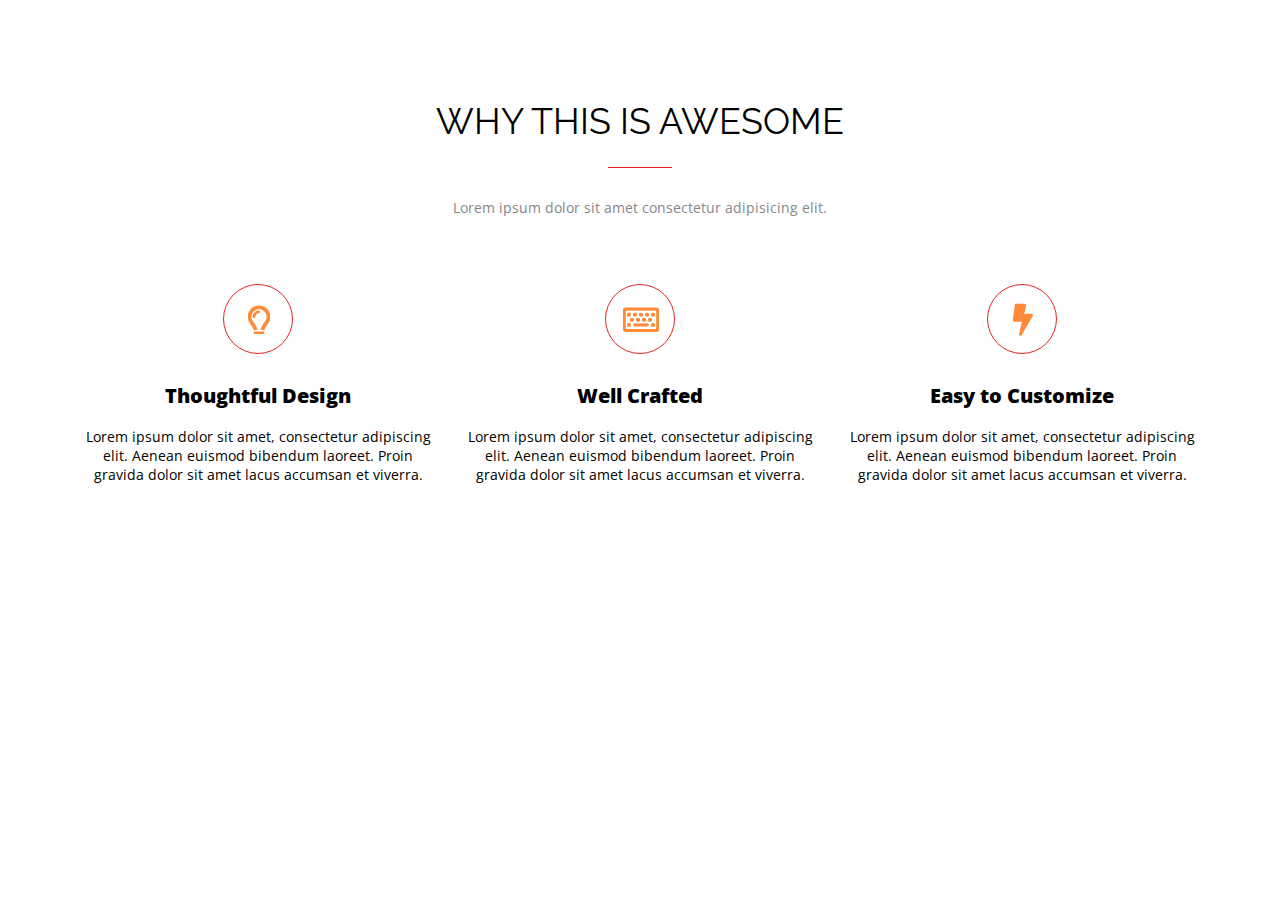
<file: homework_awesome/index.html>
<!DOCTYPE html>
<html lang="en">
<head>
    <meta charset="UTF-8">
    <meta http-equiv="X-UA-Compatible" content="IE=edge">
    <meta name="viewport" content="width=device-width, initial-scale=1.0">
    <link href="https://fonts.googleapis.com/css2?family=Open+Sans:wght@400;700&family=Raleway&display=swap" rel="stylesheet">
    <link rel="stylesheet" href="./assets/css/style.css">
    <title>Awesome</title>
</head>
<body>
    <main>
        <section class="awesome">
            <h1>WHY THIS IS AWESOME</h1>
            <hr class="awesome-line">
            <p class="awesome-text">Lorem ipsum dolor sit amet consectetur adipisicing elit.</p>
            <div class="awesome-info">
                <div class="awesome-info-part">
                    <div class="awesome-info-part-circle"><img src="./assets/icons/light.svg" alt="lamp icons"></div>
                    <h2>Thoughtful Design</h2>
                    <p>Lorem ipsum dolor sit amet, consectetur adipiscing elit. Aenean euismod bibendum laoreet. Proin gravida  dolor sit amet lacus accumsan et viverra.</p>
                </div>
                <div class="awesome-info-part">
                    <div class="awesome-info-part-circle"><img src="./assets/icons/keyboard.svg" alt="keyboard icons"></div>
                    <h2>Well Crafted</h2>
                    <p>Lorem ipsum dolor sit amet, consectetur adipiscing elit. Aenean euismod bibendum laoreet. Proin gravida  dolor sit amet lacus accumsan et viverra.</p>
                </div>
                <div class="awesome-info-part">
                    <div class="awesome-info-part-circle"><img src="./assets/icons/lithing.svg" alt="lightning icons"></div>
                    <h2>Easy to Customize</h2>
                    <p>Lorem ipsum dolor sit amet, consectetur adipiscing elit. Aenean euismod bibendum laoreet. Proin gravida  dolor sit amet lacus accumsan et viverra.</p>
                </div>
            </div>
        </section>
    </main>
</body>
</html>
</file>
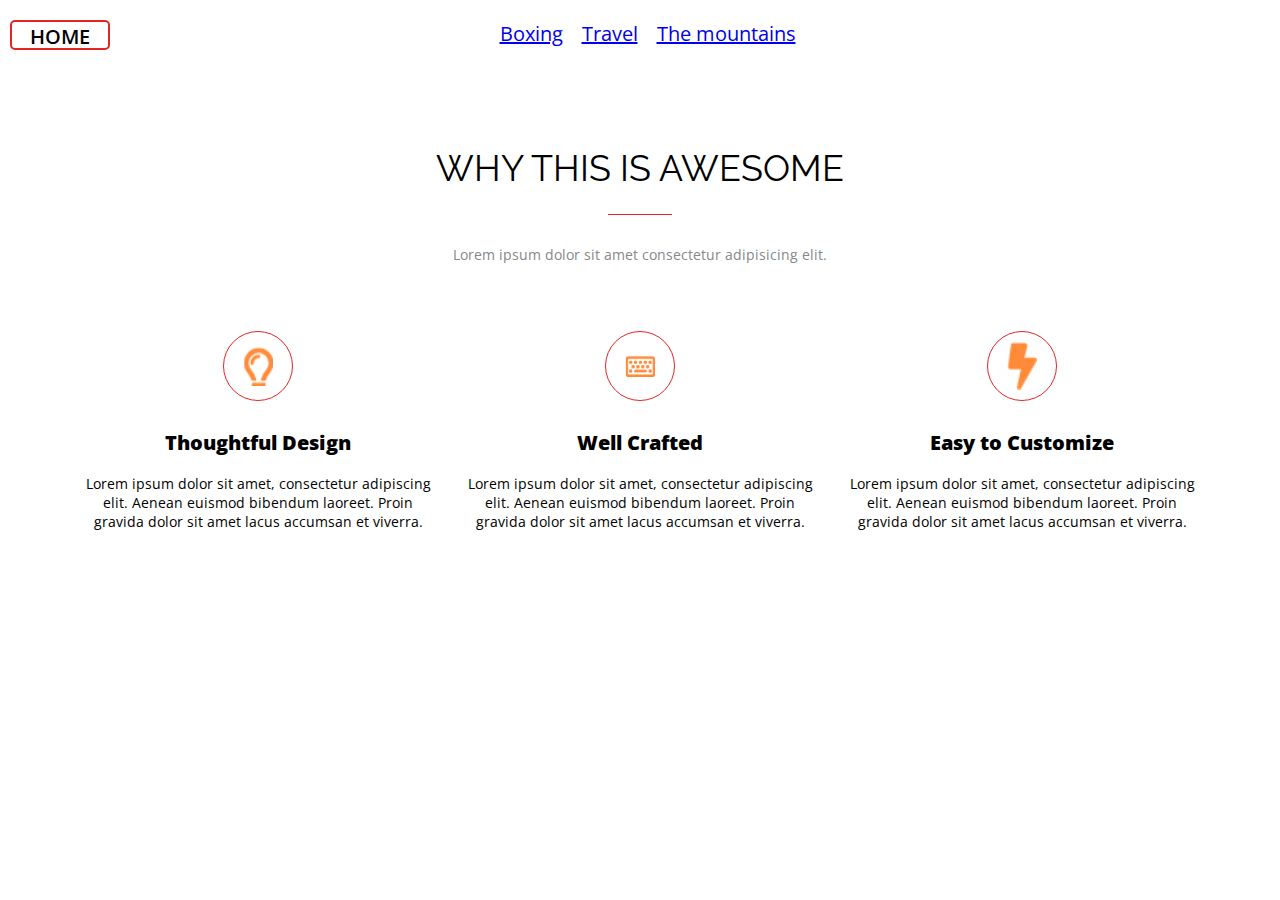
<file: homework_myhobby/index.html>
<!DOCTYPE html>
<html lang="en">
<head>
    <meta charset="UTF-8">
    <meta http-equiv="X-UA-Compatible" content="IE=edge">
    <meta name="viewport" content="width=device-width, initial-scale=1.0">
    <link href="https://fonts.googleapis.com/css2?family=Open+Sans:wght@400;700&family=Raleway&display=swap" rel="stylesheet">
    <link rel="stylesheet" href="./assets/css/style.css">
    <title>Awesome</title>
</head>
<body>
    <main>
        <header>
            <nav>
                <button class="header-home"><a href="./index.html">Home</a></button>  <!--  ведет на первую страницу -->
                <a href="./link_1.html" class="header-link">Boxing</a>
                <a href="./link_2.html" class="header-link">Travel</a>
                <a href="./link_3.html" class="header-link">The mountains</a>
            </nav>
        </header>
        <section class="awesome">
            <h1>WHY THIS IS AWESOME</h1>
            <hr class="awesome-line">
            <p class="awesome-text">Lorem ipsum dolor sit amet consectetur adipisicing elit.</p>
            <div class="awesome-info">
                <div class="awesome-info-part">
                    <div class="awesome-info-part-circle"><img src="./assets/icons/light.svg" alt="lamp icons"></div>
                    <h2>Thoughtful Design</h2>
                    <p>Lorem ipsum dolor sit amet, consectetur adipiscing elit. Aenean euismod bibendum laoreet. Proin gravida  dolor sit amet lacus accumsan et viverra.</p>
                </div>
                <div class="awesome-info-part">
                    <div class="awesome-info-part-circle"><img src="./assets/icons/keyboard.svg" alt="keyboard icons"></div>
                    <h2>Well Crafted</h2>
                    <p>Lorem ipsum dolor sit amet, consectetur adipiscing elit. Aenean euismod bibendum laoreet. Proin gravida  dolor sit amet lacus accumsan et viverra.</p>
                </div>
                <div class="awesome-info-part">
                    <div class="awesome-info-part-circle"><img src="./assets/icons/lithing.svg" alt="lightning icons"></div>
                    <h2>Easy to Customize</h2>
                    <p>Lorem ipsum dolor sit amet, consectetur adipiscing elit. Aenean euismod bibendum laoreet. Proin gravida  dolor sit amet lacus accumsan et viverra.</p>
                </div>
            </div>
        </section>
    </main>
</body>
</html>
</file>
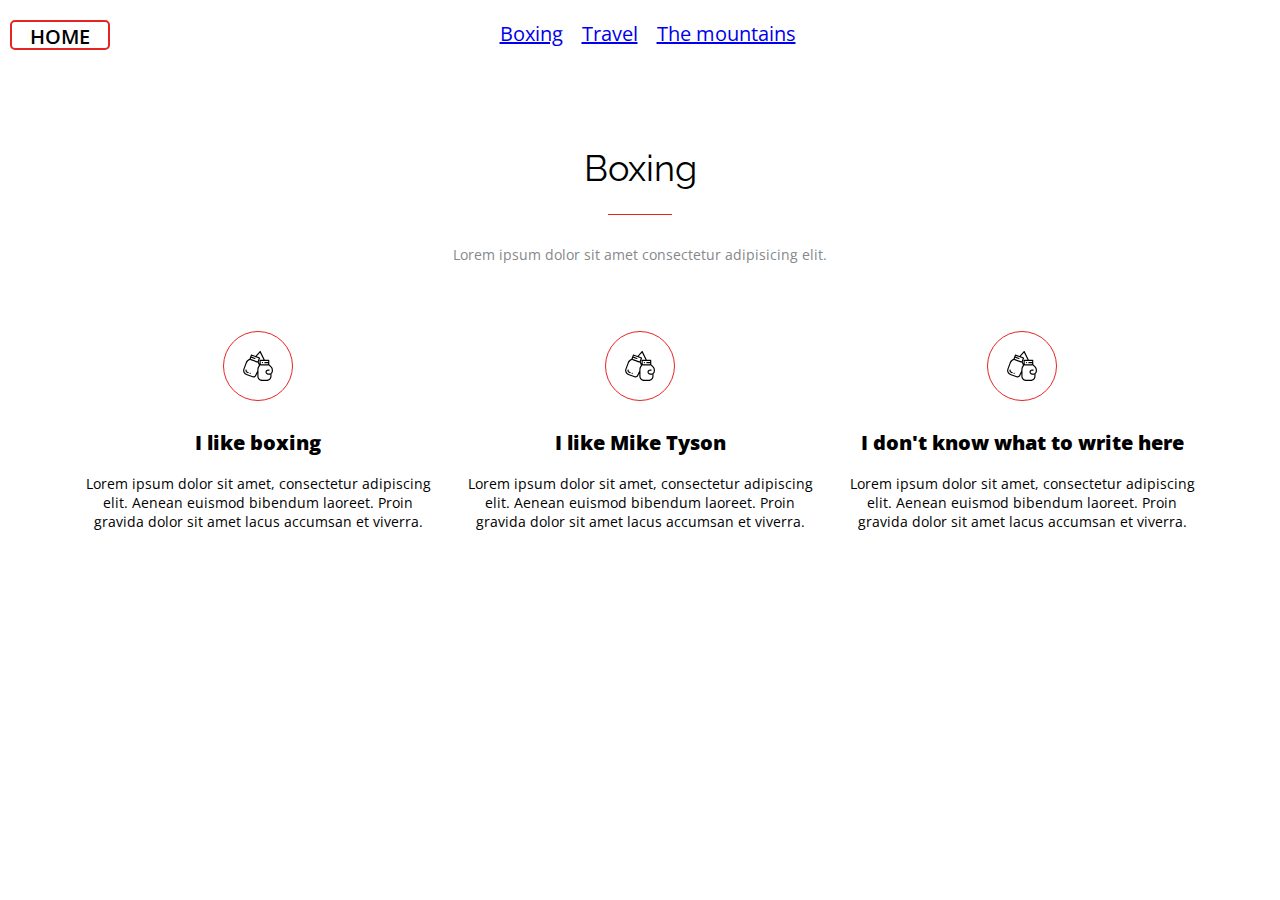
<file: homework_myhobby/link_1.html>
<!DOCTYPE html>
<html lang="en">
<head>
    <meta charset="UTF-8">
    <meta http-equiv="X-UA-Compatible" content="IE=edge">
    <meta name="viewport" content="width=device-width, initial-scale=1.0">
    <link href="https://fonts.googleapis.com/css2?family=Open+Sans:wght@400;700&family=Raleway&display=swap" rel="stylesheet">
    <link rel="stylesheet" href="./assets/css/style.css">
    <title>Boxing</title>
</head>
<body>
    <header>
        <nav>
            <button class="header-home"><a href="./index.html">Home</a></button>  <!--  ведет на первую страницу -->
            <a href="./link_1.html" class="header-link">Boxing</a>
            <a href="./link_2.html" class="header-link">Travel</a>
            <a href="./link_3.html" class="header-link">The mountains</a>
        </nav>
    </header>
    <main>
        <section class="awesome">
            <h1>Boxing</h1>
            <hr class="awesome-line">
            <p class="awesome-text">Lorem ipsum dolor sit amet consectetur adipisicing elit.</p>
            <div class="awesome-info">
                <div class="awesome-info-part">
                    <div class="awesome-info-part-circle"><img src="./assets/icons/boxing-gloves.svg" alt="boxing gloves icon"></div>
                    <h2>I like boxing</h2>
                    <p>Lorem ipsum dolor sit amet, consectetur adipiscing elit. Aenean euismod bibendum laoreet. Proin gravida  dolor sit amet lacus accumsan et viverra.</p>
                </div>
                <div class="awesome-info-part">
                    <div class="awesome-info-part-circle"><img src="./assets/icons/boxing-gloves.svg" alt="boxing gloves icon"></div>
                    <h2>I like Mike Tyson</h2>
                    <p>Lorem ipsum dolor sit amet, consectetur adipiscing elit. Aenean euismod bibendum laoreet. Proin gravida  dolor sit amet lacus accumsan et viverra.</p>
                </div>
                <div class="awesome-info-part">
                    <div class="awesome-info-part-circle"><img src="./assets/icons/boxing-gloves.svg" alt="boxing gloves icon"></div>
                    <h2>I don't know what to write here</h2>
                    <p>Lorem ipsum dolor sit amet, consectetur adipiscing elit. Aenean euismod bibendum laoreet. Proin gravida  dolor sit amet lacus accumsan et viverra.</p>
                </div>
            </div>
        </section>
    </main>
</body>
</html>
</file>
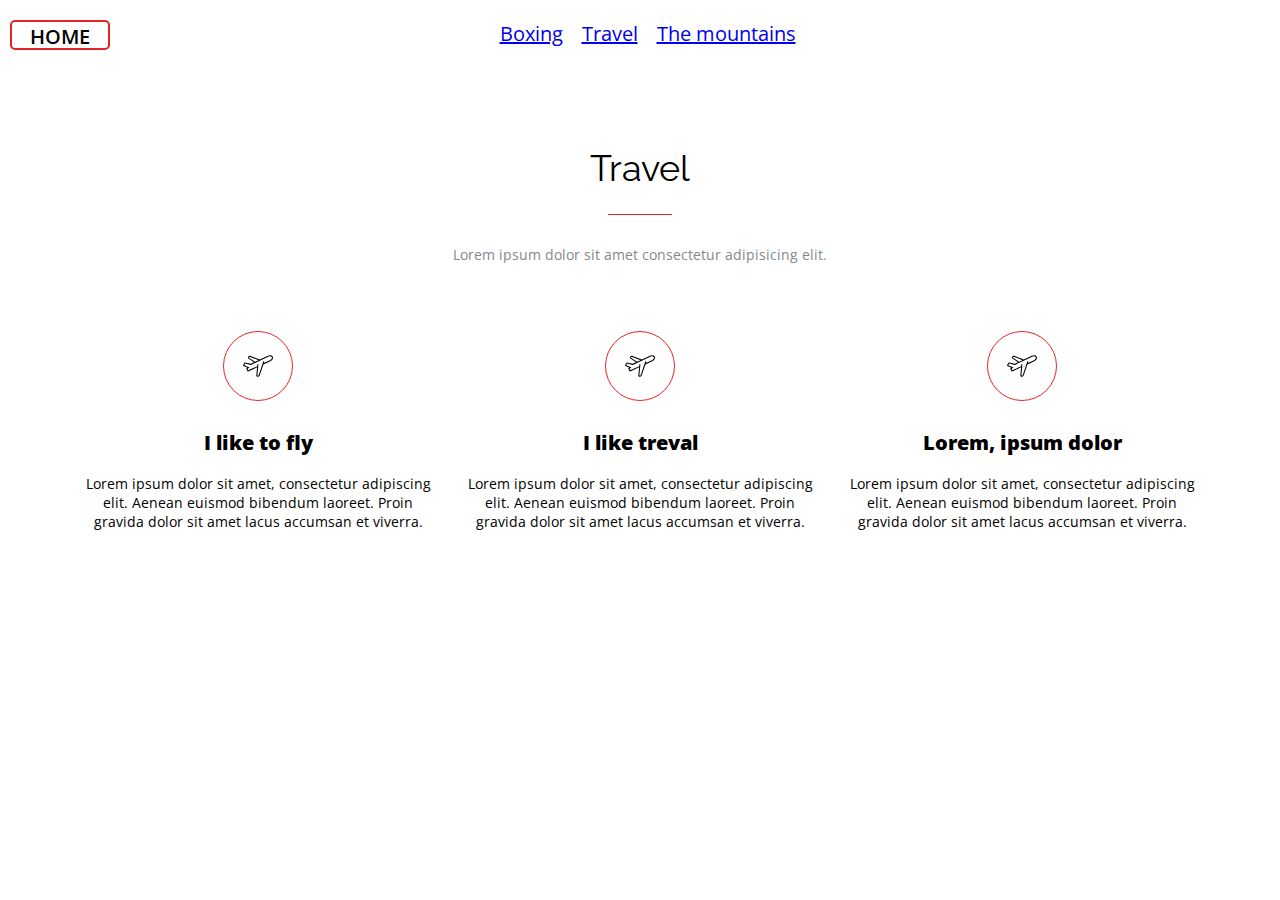
<file: homework_myhobby/link_2.html>
<!DOCTYPE html>
<html lang="en">
<head>
    <meta charset="UTF-8">
    <meta http-equiv="X-UA-Compatible" content="IE=edge">
    <meta name="viewport" content="width=device-width, initial-scale=1.0">
    <link href="https://fonts.googleapis.com/css2?family=Open+Sans:wght@400;700&family=Raleway&display=swap" rel="stylesheet">
    <link rel="stylesheet" href="./assets/css/style.css">
    <title>Travel</title>
</head>
<body>
    <header>
        <nav>
            <button class="header-home"><a href="./index.html">Home</a></button>
            <a href="./link_1.html" class="header-link">Boxing</a>
            <a href="./link_2.html" class="header-link">Travel</a>
            <a href="./link_3.html" class="header-link">The mountains</a>
        </nav>
    </header>
    <main>
        <section class="awesome">
            <h1>Travel</h1>
            <hr class="awesome-line">
            <p class="awesome-text">Lorem ipsum dolor sit amet consectetur adipisicing elit.</p>
            <div class="awesome-info">
                <div class="awesome-info-part">
                    <div class="awesome-info-part-circle"><img src="./assets/icons/airplane.svg" alt="airplane icon"></div>
                    <h2>I like to fly</h2>
                    <p>Lorem ipsum dolor sit amet, consectetur adipiscing elit. Aenean euismod bibendum laoreet. Proin gravida  dolor sit amet lacus accumsan et viverra.</p>
                </div>
                <div class="awesome-info-part">
                    <div class="awesome-info-part-circle"><img src="./assets/icons/airplane.svg" alt="airplane icon"></div>
                    <h2>I like treval</h2>
                    <p>Lorem ipsum dolor sit amet, consectetur adipiscing elit. Aenean euismod bibendum laoreet. Proin gravida  dolor sit amet lacus accumsan et viverra.</p>
                </div>
                <div class="awesome-info-part">
                    <div class="awesome-info-part-circle"><img src="./assets/icons/airplane.svg" alt="airplane icon"></div>
                    <h2>Lorem, ipsum dolor</h2>
                    <p>Lorem ipsum dolor sit amet, consectetur adipiscing elit. Aenean euismod bibendum laoreet. Proin gravida  dolor sit amet lacus accumsan et viverra.</p>
                </div>
            </div>
        </section>
    </main>
</body>
</html>
</file>
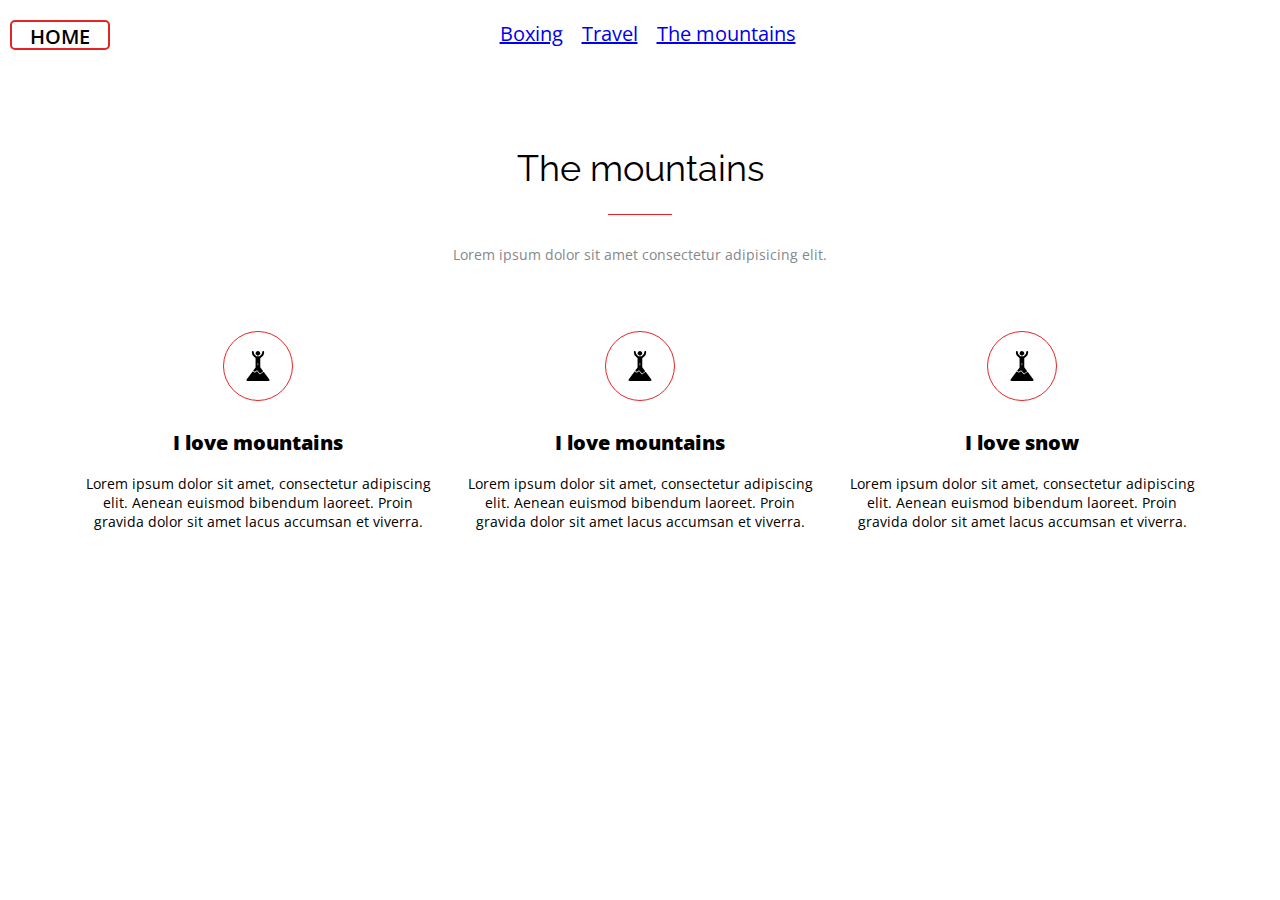
<file: homework_myhobby/link_3.html>
<!DOCTYPE html>
<html lang="en">
<head>
    <meta charset="UTF-8">
    <meta http-equiv="X-UA-Compatible" content="IE=edge">
    <meta name="viewport" content="width=device-width, initial-scale=1.0">
    <link href="https://fonts.googleapis.com/css2?family=Open+Sans:wght@400;700&family=Raleway&display=swap" rel="stylesheet">
    <link rel="stylesheet" href="./assets/css/style.css">
    <title>The mountains</title>
</head>
<body>
    <header>
        <nav>
            <button class="header-home"><a href="./index.html">Home</a></button>  <!--  ведет на первую страницу -->
            <a href="./link_1.html" class="header-link">Boxing</a>
            <a href="./link_2.html" class="header-link">Travel</a>
            <a href="./link_3.html" class="header-link">The mountains</a>
        </nav>
    </header>
    <main>
        <section class="awesome">
            <h1>The mountains</h1>
            <hr class="awesome-line">
            <p class="awesome-text">Lorem ipsum dolor sit amet consectetur adipisicing elit.</p>
            <div class="awesome-info">
                <div class="awesome-info-part">
                    <div class="awesome-info-part-circle"><img src="./assets/icons/hill.svg" alt="man man on the hill"></div>
                    <h2>I love mountains</h2>
                    <p>Lorem ipsum dolor sit amet, consectetur adipiscing elit. Aenean euismod bibendum laoreet. Proin gravida  dolor sit amet lacus accumsan et viverra.</p>
                </div>
                <div class="awesome-info-part">
                    <div class="awesome-info-part-circle"><img src="./assets/icons/hill.svg" alt="man man on the hill"></div>
                    <h2>I love mountains</h2>
                    <p>Lorem ipsum dolor sit amet, consectetur adipiscing elit. Aenean euismod bibendum laoreet. Proin gravida  dolor sit amet lacus accumsan et viverra.</p>
                </div>
                <div class="awesome-info-part">
                    <div class="awesome-info-part-circle"><img src="./assets/icons/hill.svg" alt="man man on the hill"></div>
                    <h2>I love snow</h2>
                    <p>Lorem ipsum dolor sit amet, consectetur adipiscing elit. Aenean euismod bibendum laoreet. Proin gravida  dolor sit amet lacus accumsan et viverra.</p>
                </div>
            </div>
        </section>
    </main>
</body>
</html>
</file>
<file: homework_awesome/assets/css/style.css>
* {
    margin: 0;
    box-sizing: border-box;
    font-family: open sans, sans-serif;
    text-align: center; /* Поместил в селектор *, так как весь текст в макете находится по центру */
}

h1 {
    font-size: 36px;
    font-family: raleway;
    margin-top: 100px;
    font-weight: 400
}

.awesome-line {
    margin: 0 auto;
    margin-top: 25px;
    width: 64px;
    height: 1px;          /* В макете показывает 2px, но визуально половина обведенной области пустая, решил поставить 1px */
    background-color: #E72424;
    border: 0px;
}

.awesome-text {
    margin-top: 30px;
    font-size: 14px;
    color: #86878B;
}

.circle {
    width: 70px;
    height: 70px;
}

.awesome-info {
    margin-top: 67px;
    font-size: 0;
}

.awesome-info-part {
    font-size: 16px;
    display: inline-block;
    width: 33.33%;
    max-width: 350px;
    margin-left: 32px;
}

.awesome-info-part:first-child {
    margin-left: 0px;                  
}

.awesome-info-part-circle {
    margin: 0 auto;
    width: 70px;
    height: 70px;
    border: 1px solid #E72424;
    border-radius: 50%;
    display: flex;
    justify-content: center;        
    align-items: center;  
}

    /* В этой задаче решил выровнять с помощью Display: flex.
    Нашел хороший способ через абсолютное позиционирование картинки, при помощи transform: translate(-50%, -50%), но выбрал flex, так как
    по идее мы должны были его чуть посмотреть, но решили оставить на лекцию: 'Углубленная работа с Flex-box model' */

.awesome-info-part h2 {
    margin-top: 28px;
    font-weight: 800;
    font-size: 20px;
}

.awesome-info-part p {
    display: inline-block;
    margin-top: 18px;
    font-size: 14px;
    text-align: center;     
}
</file>
<file: homework_myhobby/assets/css/style.css>
* {
    margin: 0;
    box-sizing: border-box;
    font-family: open sans, sans-serif;
    text-align: center; 
}

nav {
    margin-top: 20px;
    position: relative;
}

.header-home {
    border: 2px solid #E72424;
    background-color: white;
    border-radius: 5px;
    width: 100px;
    height: 30px;
    position: absolute;
    left: 10px;
    top: 0px;
}

.header-home a {
    text-decoration: none;
    text-transform: uppercase;
    font-size: 20px;
    font-weight: 600;
    color: black;
}

.header-link {
    font-size: 20px;
    margin-left: 15px;
}

h1 {
    font-size: 36px;
    font-family: raleway;
    margin-top: 100px;
    font-weight: 400
}

.awesome-line {
    margin: 0 auto;
    margin-top: 25px;
    width: 64px;
    height: 1px;         
    background-color: #E72424;
    border: 0px;
}

.awesome-text {
    margin-top: 30px;
    font-size: 14px;
    color: #86878B;
}

.circle {
    width: 70px;
    height: 70px;
}

.awesome-info {
    margin-top: 67px;
    font-size: 0;
}

.awesome-info-part {
    font-size: 16px;
    display: inline-block;
    width: 33.33%;
    max-width: 350px;
    margin-left: 32px;
}

.awesome-info-part:first-child {
    margin-left: 0px;                  
}

.awesome-info-part-circle {
    margin: 0 auto;
    width: 70px;
    height: 70px;
    border: 1px solid #E72424;
    border-radius: 50%;
    display: flex;
    justify-content: center;        
    align-items: center;  
}

.awesome-info-part-circle img {
    width: 30px;
}

.awesome-info-part h2 {
    margin-top: 28px;
    font-weight: 800;
    font-size: 20px;
}

.awesome-info-part p {
    display: inline-block;
    margin-top: 18px;
    font-size: 14px;
    text-align: center;
}
</file>
